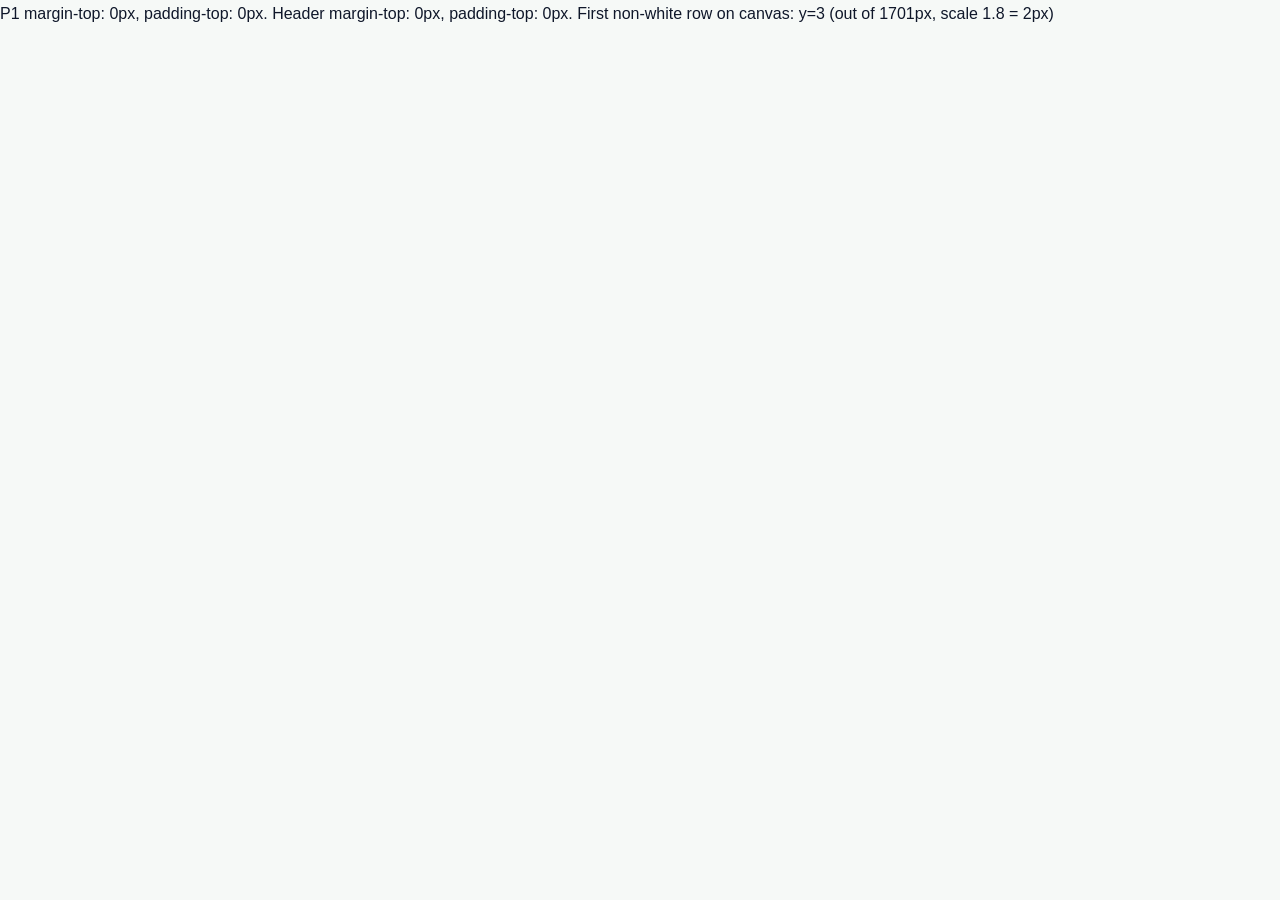
<file: debug_top_space.html>
<!DOCTYPE html>
<html>
<head>
  <meta charset="utf-8">
  <link rel="stylesheet" href="styles.css">
  <link rel="stylesheet" href="print-kardex.css">
  <link rel="stylesheet" href="kardex-diseno1.css">
  <link rel="stylesheet" href="kardex-diseno2.css">
  <script src="html2pdf.bundle.min.js"></script>
  <script src="kardex-logo-base64.js"></script>
  <script src="kardex-diseno1.js"></script>
  <script src="kardex-diseno2.js"></script>
  <script src="app.js"></script>
</head>
<body>
  <div id="output">Running...</div>
  <script>
    async function test() {
      const out = document.getElementById('output');
      try {
        const dummyData = {
          paterno: 'CALLISAYA',
          materno: 'TAPIA',
          nombres: 'EDMARRR',
          ci: '1234567 LP',
          rda: '789012',
          fechaNacimiento: '1985-05-15',
          genero: 'F',
          telefono: '71234567',
          gestion: '2026',
          ue: 'CEA MADRE MARIE POUSSEPIN',
          codigoKardex: 'CODIGO 245'
        };

        const host = document.createElement('div');
        host.style.cssText = 'position:fixed;left:-9999px;top:0;width:664px;background:#fff;';
        host.innerHTML = window.KARDEX_PDF_INLINE_STYLES || '';
        document.body.appendChild(host);

        const p1 = document.createElement('div');
        const p2 = document.createElement('div');
        p1.className = 'kardex-pdf-page-box kardex-d2-page kardex-d2-p1';
        p2.className = 'kardex-pdf-page-box kardex-d2-page kardex-d2-p2';
        p1.style.cssText = 'width:664px;max-width:664px;min-width:664px;box-sizing:border-box;background:#fff;';
        p2.style.cssText = 'width:664px;max-width:664px;min-width:664px;box-sizing:border-box;background:#fff;';

        window.prepararContenidoKardexDiseno2DOM(dummyData, p1, p2);
        host.appendChild(p1);
        host.appendChild(p2);

        // Check computed style of p1 and its first child
        const csP1 = window.getComputedStyle(p1);
        const header = p1.querySelector('.kardex-d2-header');
        const csHeader = window.getComputedStyle(header);

        // Render with html2pdf worker
        const opt = {
          margin: [10, 20, 10, 20],
          image: { type: 'jpeg', quality: 0.90 },
          html2canvas: { scale: 1.8, useCORS: true, logging: false, backgroundColor: '#ffffff' },
          jsPDF: { unit: 'mm', format: 'letter', orientation: 'portrait' },
          pagebreak: { mode: ['avoid-all'] }
        };

        const w = window.html2pdf().set(opt).from(p1);
        const canvas = await w.toCanvas().get('canvas');

        // Let's inspect the top rows of pixels of the canvas!
        const ctx = canvas.getContext('2d');
        const imgData = ctx.getImageData(0, 0, canvas.width, 100);
        let firstNonWhiteRow = -1;
        for (let y = 0; y < 100; y++) {
          for (let x = 0; x < canvas.width; x++) {
            const idx = (y * canvas.width + x) * 4;
            const r = imgData.data[idx];
            const g = imgData.data[idx + 1];
            const b = imgData.data[idx + 2];
            if (r < 250 || g < 250 || b < 250) {
              firstNonWhiteRow = y;
              break;
            }
          }
          if (firstNonWhiteRow !== -1) break;
        }

        out.textContent = `P1 margin-top: ${csP1.marginTop}, padding-top: ${csP1.paddingTop}. Header margin-top: ${csHeader.marginTop}, padding-top: ${csHeader.paddingTop}. First non-white row on canvas: y=${firstNonWhiteRow} (out of ${canvas.height}px, scale 1.8 = ${Math.round(firstNonWhiteRow / 1.8)}px)`;
      } catch (e) {
        out.textContent = 'ERROR: ' + e.stack;
      }
    }
    window.addEventListener('load', test);
  </script>
</body>
</html>
</file>
